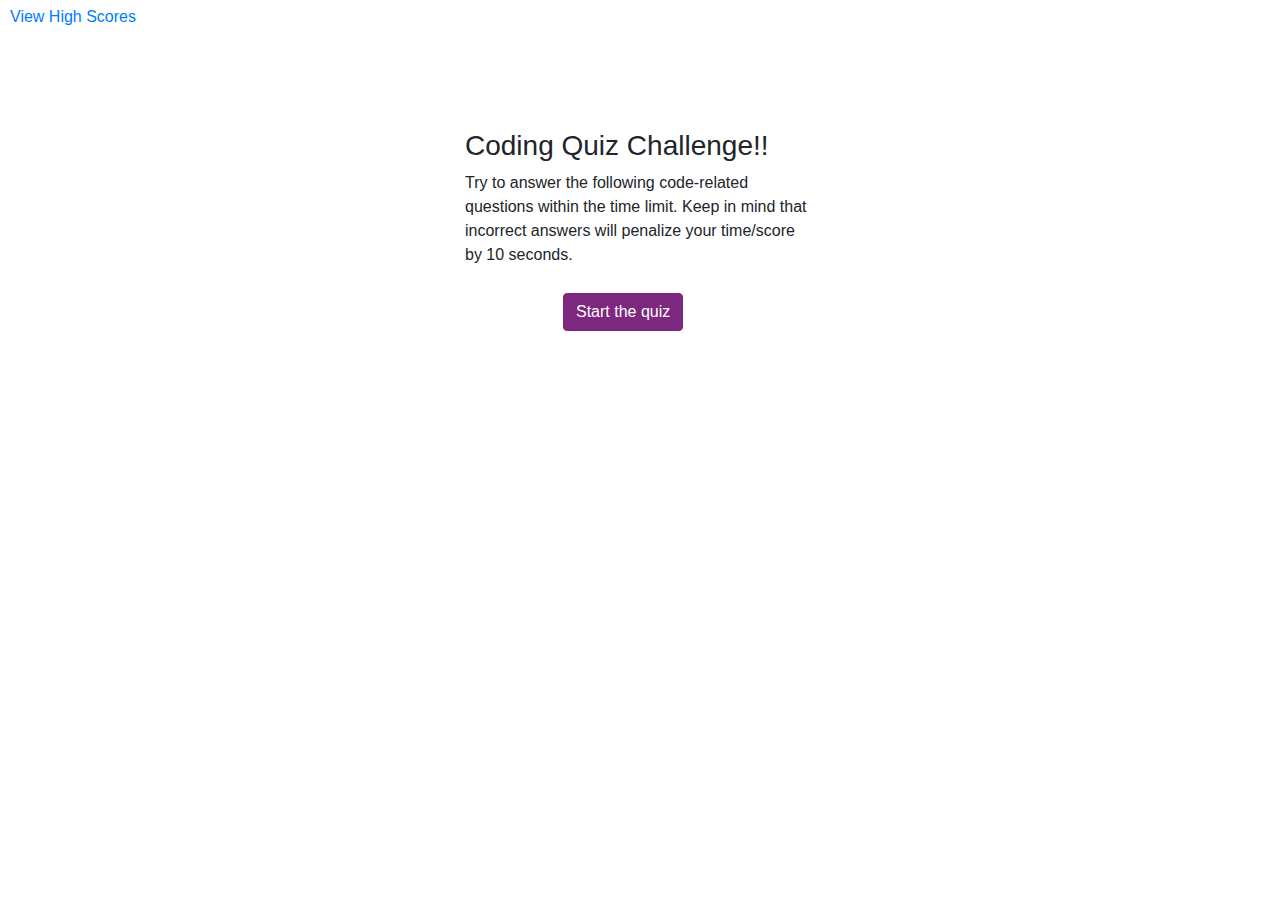
<file: index.html>
<!doctype html>
<html lang="en">

<head>
    <!-- Required meta tags -->
    <meta charset="utf-8">
    <meta name="viewport" content="width=device-width, initial-scale=1, shrink-to-fit=no">

    <!-- Bootstrap CSS -->
    <link rel="stylesheet" href="https://stackpath.bootstrapcdn.com/bootstrap/4.4.1/css/bootstrap.min.css"
        integrity="sha384-Vkoo8x4CGsO3+Hhxv8T/Q5PaXtkKtu6ug5TOeNV6gBiFeWPGFN9MuhOf23Q9Ifjh" crossorigin="anonymous">

    <!--Custom CSS -->
    <link rel="stylesheet" href="assets/styles.css" />

    <title>Coding Quiz</title>
</head>

<body>
    <!--This creates a very simple navbar-->
    <nav class="d-flex justify-content-between">
        <a href="highScores.html">View High Scores</a>
        <p id="timer"></p>
    </nav>
    <!--This section contains all quiz and text elements-->
    <section class="container">
        <div class="row">
            <div class="col-md-4"></div>
            <div class="col-md-4">
                <h3 id="headerAndQText">Coding Quiz Challenge!!</h3>
            </div>
            <div class="col-md-4"></div>
        </div>
        <div class="row">
            <div class="col-md-4"></div>
            <div class="col-md-4">
                <p id="introAndFormText">Try to answer the following code-related questions within the time limit. Keep
                    in mind that incorrect
                    answers will penalize your time/score by 10 seconds.</p>
            </div>
            <div class="col-md-4"></div>
        </div>
        <div class="row">
            <div class="col-md-4"></div>
            <div class="col-md-4" id="buttonsDiv">
                <button type="button" class="btn btn-primary" id="startBtn">Start the quiz</button>
            </div>
            <div class="col-md-4"></div>
        </div>
        <div class="row">
            <div class="col-md-4"></div>
            <div class="col-md-4" id="evalDiv">
                <!--Empty div to hold "correct" and "incorrect" text-->
            </div>
            <div class="col-md-4"></div>
        </div>
    </section>

    <!-- Optional JavaScript -->
    <!-- jQuery first, then Popper.js, then Bootstrap JS -->
    <script src="https://code.jquery.com/jquery-3.4.1.slim.min.js"
        integrity="sha384-J6qa4849blE2+poT4WnyKhv5vZF5SrPo0iEjwBvKU7imGFAV0wwj1yYfoRSJoZ+n"
        crossorigin="anonymous"></script>
    <script src="https://cdn.jsdelivr.net/npm/popper.js@1.16.0/dist/umd/popper.min.js"
        integrity="sha384-Q6E9RHvbIyZFJoft+2mJbHaEWldlvI9IOYy5n3zV9zzTtmI3UksdQRVvoxMfooAo"
        crossorigin="anonymous"></script>
    <script src="https://stackpath.bootstrapcdn.com/bootstrap/4.4.1/js/bootstrap.min.js"
        integrity="sha384-wfSDF2E50Y2D1uUdj0O3uMBJnjuUD4Ih7YwaYd1iqfktj0Uod8GCExl3Og8ifwB6"
        crossorigin="anonymous"></script>
    <script src="assets/script.js"></script>
</body>

</html>
</file>
<file: assets/styles.css>
nav {
    margin-top: 5px;
    margin-left: 10px;
    margin-right: 10px;
}

#headerAndQText {
    margin-top: 100px;
}
/*Format the buttons*/
.btn-primary {
    color: #fff;
    background-color: #7e277e;
    border-color: #7e277e;
}
  
.btn-primary:hover {
    color: #fff;
    background-color: #9e319e;
    border-color: #c53ec5;
}
  
.btn-primary:focus, .btn-primary.focus {
    color: #fff;
    background-color: #9e319e;
    border-color: #c53ec5;
    box-shadow: 0 0 0 0.2rem rgba(78, 0, 94, 0.5);
}
  
  .btn-primary.disabled, .btn-primary:disabled {
    color: #fff;
    background-color: #7e277e;
    border-color: #7e277e;
}
  
.btn-primary:not(:disabled):not(.disabled):active, .btn-primary:not(:disabled):not(.disabled).active,
  .show > .btn-primary.dropdown-toggle {
    color: #fff;
    background-color: #9e319e;
    border-color: #c53ec5;
}
  
.btn-primary:not(:disabled):not(.disabled):active:focus, .btn-primary:not(:disabled):not(.disabled).active:focus,
  .show > .btn-primary.dropdown-toggle:focus {
    box-shadow: 0 0 0 0.2rem rgba(78, 0, 94, 0.5);
}

#startBtn {
    margin-top: 10px;
    margin-left: 28%;
}
</file>
